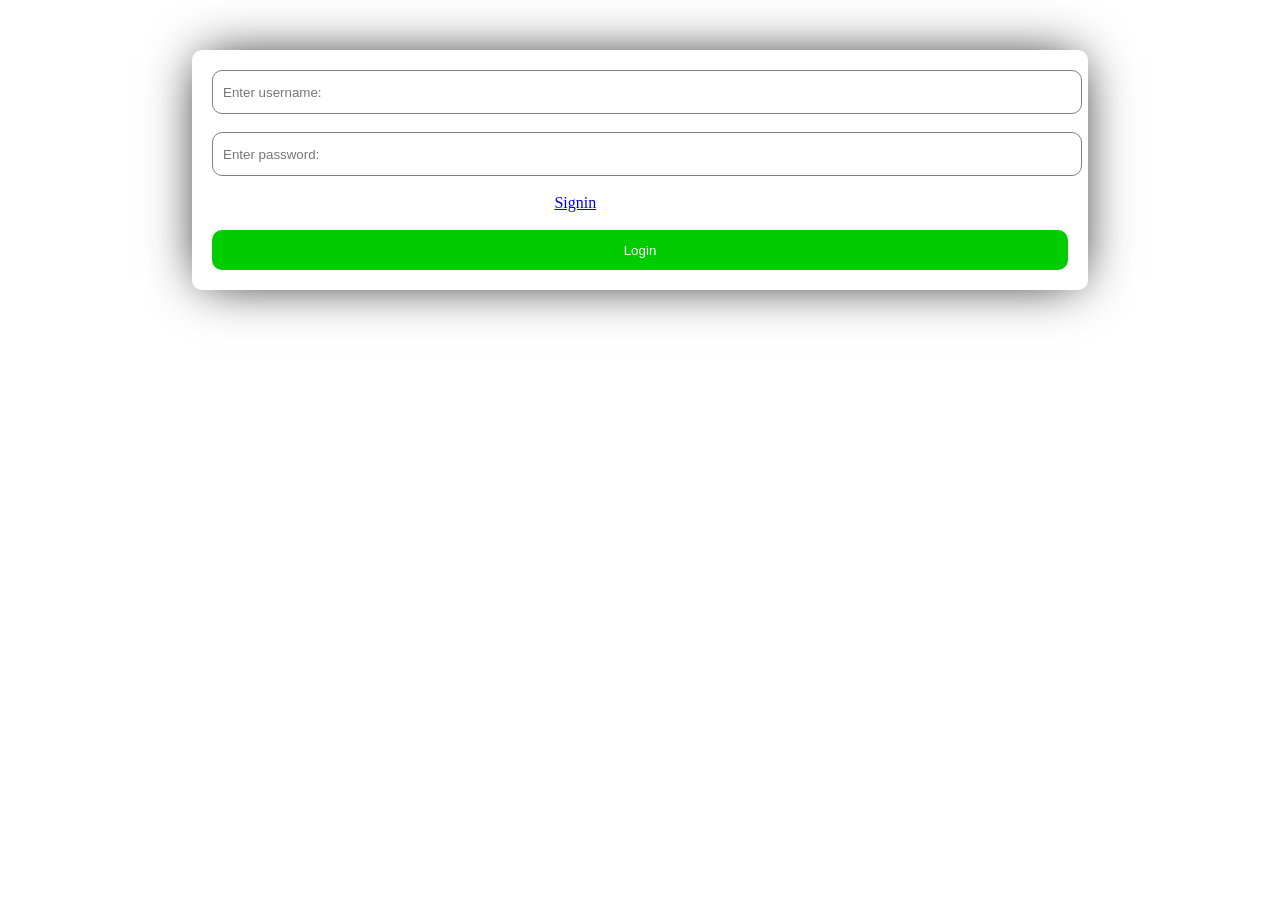
<file: loginApi/index.html>
<!DOCTYPE html>

    <html>

        <head>

            <title>My first Api App</title>

            <style>

                body {
                    display: flex;
                    justify-content: center;
                    margin: 50px auto;
                }

                form {
                    width: 70%;
                    height: auto;
                    padding: 20px;
                    box-shadow: 0px 0px 50px -10px;
                    box-sizing: border-box;
                    border-radius: 10px;
                    overflow: none;
                }

                button {
                    width: 100%;
                    background-color: rgb(0, 204, 0);
                    color: white;
                    border: none;
                    border-radius: 10px;
                    height: 40px;
                }

                input {
                    border-radius: 10px;
                    border: 1px solid grey;
                    height: 40px;
                    width: 100%;
                    padding-left: 10px;
                }

                a {
                    margin-left: 40%;
                }

            </style>

        </head>

        <body>

            <form>

                <input id="Luser" type="text" placeholder="Enter username:"> <br><br>
                <input id="Lpass" type="password" placeholder="Enter password:"> <br><br>

                <div id="output"></div>

                <a href="sign.html">Signin</a><br><br>

                <button type="button" onclick="login()" id="LSbtn">Login</button>

            </form>

            <script>

                const baseUrl = "http://127.0.0.1:8000";

                function login() {
                    const username = document.getElementById('Luser').value;
                    const password = document.getElementById('Lpass').value;
                    //const LBtn = dosument.getElementById('LSbtn');

                    fetch(`${baseUrl}/login?username=${username}&password=${password}`, {
                        method: "POST"
                    })
                    .then(res=> res.json())
                    .then(data => {
                        show(data);
                        if(data.message) {
                            window.location.href="wel.html";
                        }
                    });
                    
                }

                function show(data) {
                    document.getElementById('output').innerText = 
                    JSON.stringify(data);

                }

            </script>

        </body>

    </html>
</file>
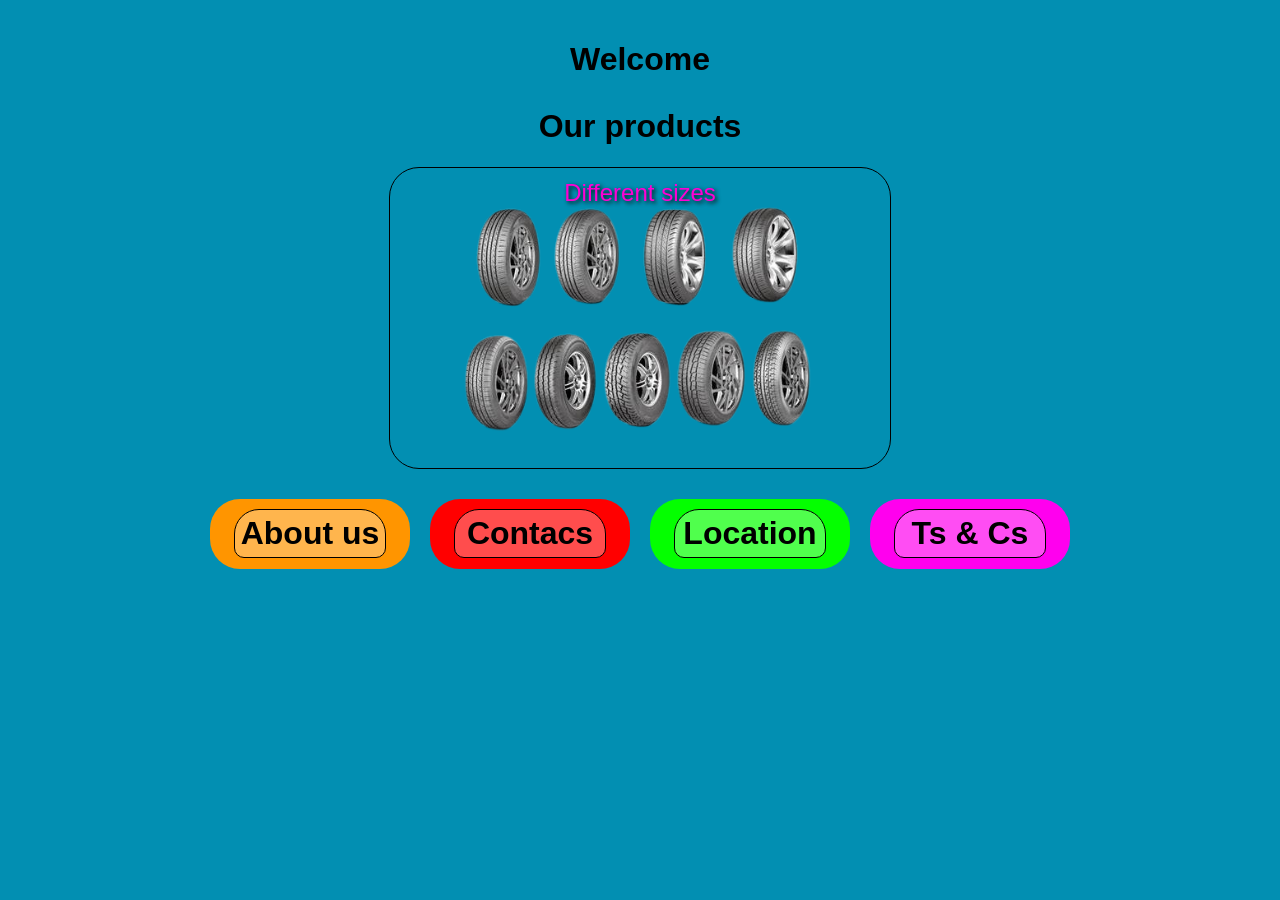
<file: animation html/anime.html>
<!DOCTYPE html>
<html>
    <head>
        <title>Animation Practice</title>
        <link rel="stylesheet" href="anime.css">
    </head>
    <body>
        <div align="center" class="container">
            <h1>Welcome</h1>
            <div class="products">
                <h1>Our products</h1>
                <div class="product-slider">
                    <div class="image-container">
                        <img src="tyresize.png" class="slide active">
                        <p style="color:rgb(255, 0, 212);" class="text active">Different sizes</p>
                    </div>
                    <div class="image-container">
                        <img src="multimags.png" class="slide">
                        <p style="color:red;" class="text">Looks good to any mag</p>
                    </div>
                    <div class="image-container">
                        <img src="2multimags.png" class="slide"> 
                        <p style="color:rgb(13, 0, 255);" class="text">Fits any mag of your fav</p>
                    </div>
                    <div class="image-container">
                        <img src="adaptable.png" class="slide">
                        <p style="color:rgb(174, 255, 0);" class="text">it adapts to the size</p>
                    </div>
                    <div class="image-container">
                        <img src="tyremove.gif" class="slide">
                        <p style="color:rgb(255, 0, 111);" class="text">Smooth drive and looks good on your car</p>
                    </div>
                    <div class="image-container">
                        <img src="tyresafety.png" class="slide">
                        <p style="color:rgb(0, 255, 247);" class="text">No more flat tyres, Air stays inside <br>
                            and fits exatly right o the edge.</p>
                    </div>
                </div>
            </div>

            <div class="info">
                <div class="about box">
                    <h1 class="head">About us</h1>
                    <div class="aboutIn content">
                        <p>This is just an animation practice <br>
                        nothing major or anything to learn about us <br>
                        nor anything to search about us because there's nothing <br>
                        you gonna find about us, Forget!.</p>
                    </div>
                </div>

                <div class="contact box">
                    <h1 class="head">Contacs</h1>
                    <div class="contactIn content">
                        <p>Email: <a href="mailto:me@gmil.com"> me@gmail.com</a> <br>
                        call <a href="tel:0123456789">0123456789</a> <br>
                        whatsApp: <a href="wa/me:0987654321">0987654321</a></p>
                    </div>
                </div>

                <div class="location box">
                    <h1 class="head">Location</h1>
                    <div class="locationIn content">
                        <h3>Address</h3>
                        <p> uknown street <br>
                            CBD <br>
                            0001 
                            <h3>Pin location</h3> 
                            <a href="locatie">Location/pin/direct0948...</a>
                        </p>
                    </div>
                </div>

                <div class="tcs box">
                    <h1 class="head">Ts & Cs</h1>
                    <div class="tcsIn content">
                        <p>by pressing any button on our page <br>
                        means you agree to our term and conditions <br>
                        we wont take blame of any missuse of <br>
                        your information.</p>
                    </div>
                </div>
            </div>
        </div>
        <script src="anime.js"></script>
    </body>
</html>
</file>
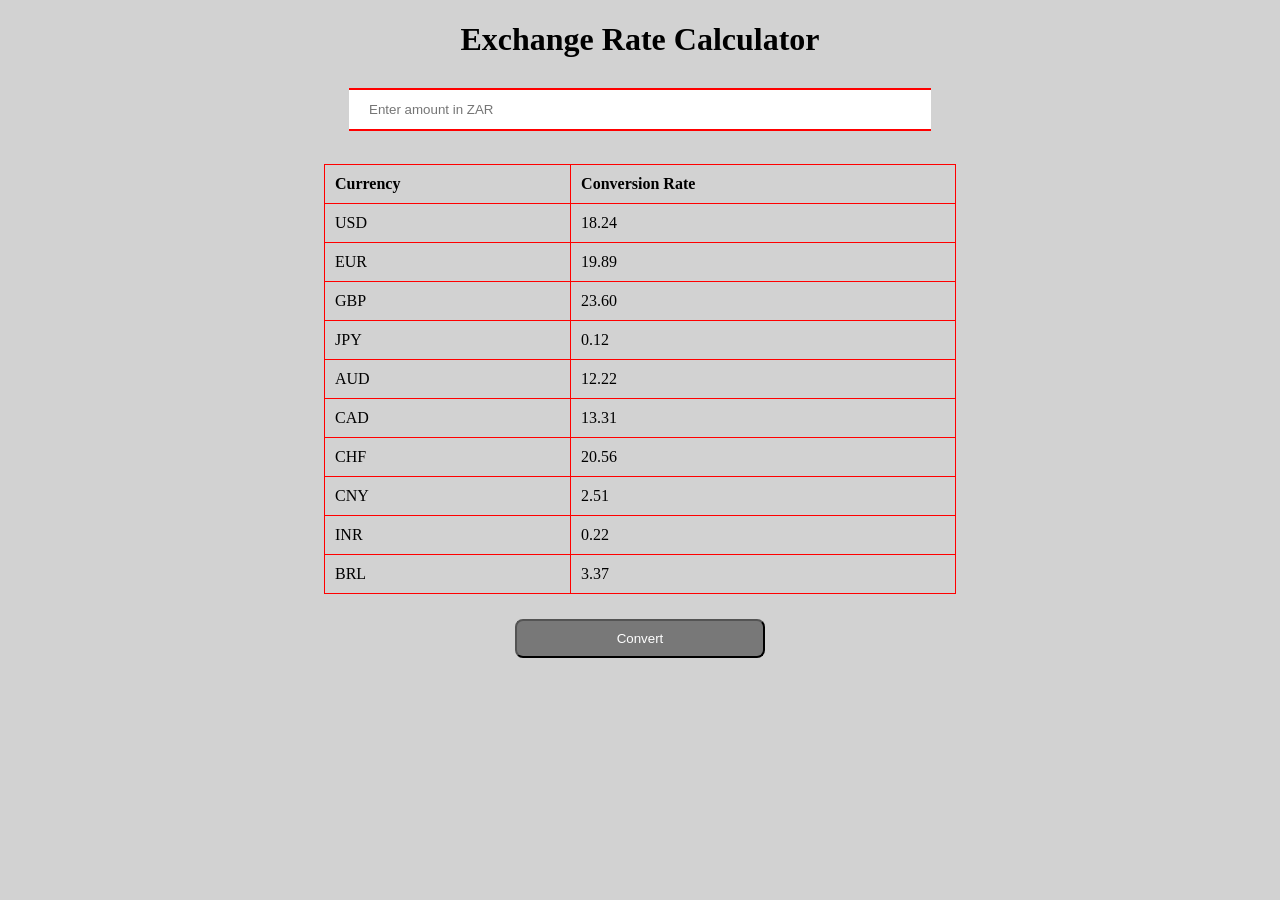
<file: Currency exchange/currency_exchange.html>
<!DOCTYPE html>

	<html>

		<head>

			<title>Exchange Rate Calculator</title>

			<link rel="stylesheet" type="text/css" href= "currency.css">

		</head>
			
		<body >

			<h1 align="center">Exchange Rate Calculator</h1>

			<form align="center" style="margin: 0px 50px 25px">

			<input type="number" id="zar-amount" placeholder="Enter amount in ZAR">

			</form>

			<table align="center">

				<thead>

					<tr>
						<th>Currency</th>
						<th>Conversion Rate</th>
					</tr>

				</thead>

				<tbody>

					<tr>
						<td>USD</td>
						<td>18.24</td>
					</tr>

					<tr>
						<td>EUR</td>
						<td>19.89</td>
					</tr>

					<tr>
						<td>GBP</td>
						<td>23.60</td>
					</tr>

					<tr>
						<td>JPY</td>
						<td>0.12</td>
					</tr>

					<tr>
						<td>AUD</td>
						<td>12.22</td>
					</tr>

					<tr>
						<td>CAD</td>
						<td>13.31</td>
					</tr>

					<tr>
						<td>CHF</td>
						<td>20.56</td>
					</tr>

					<tr>
						<td>CNY</td>
						<td>2.51</td>
					</tr>

					<tr>
						<td>INR</td>
						<td>0.22</td>
					</tr>

					<tr>
						<td>BRL</td>
						<td>3.37</td>
					</tr>

				</tbody>

			</table>
			
			<div align="center" style="margin: 25px 50px 75px;">

				<button id="convert-btn">Convert</button>
				<div id="result"></div>

			</div>

			<script src="currency.js"> </script>
			
		</div>

		</body>

	</html>
</file>
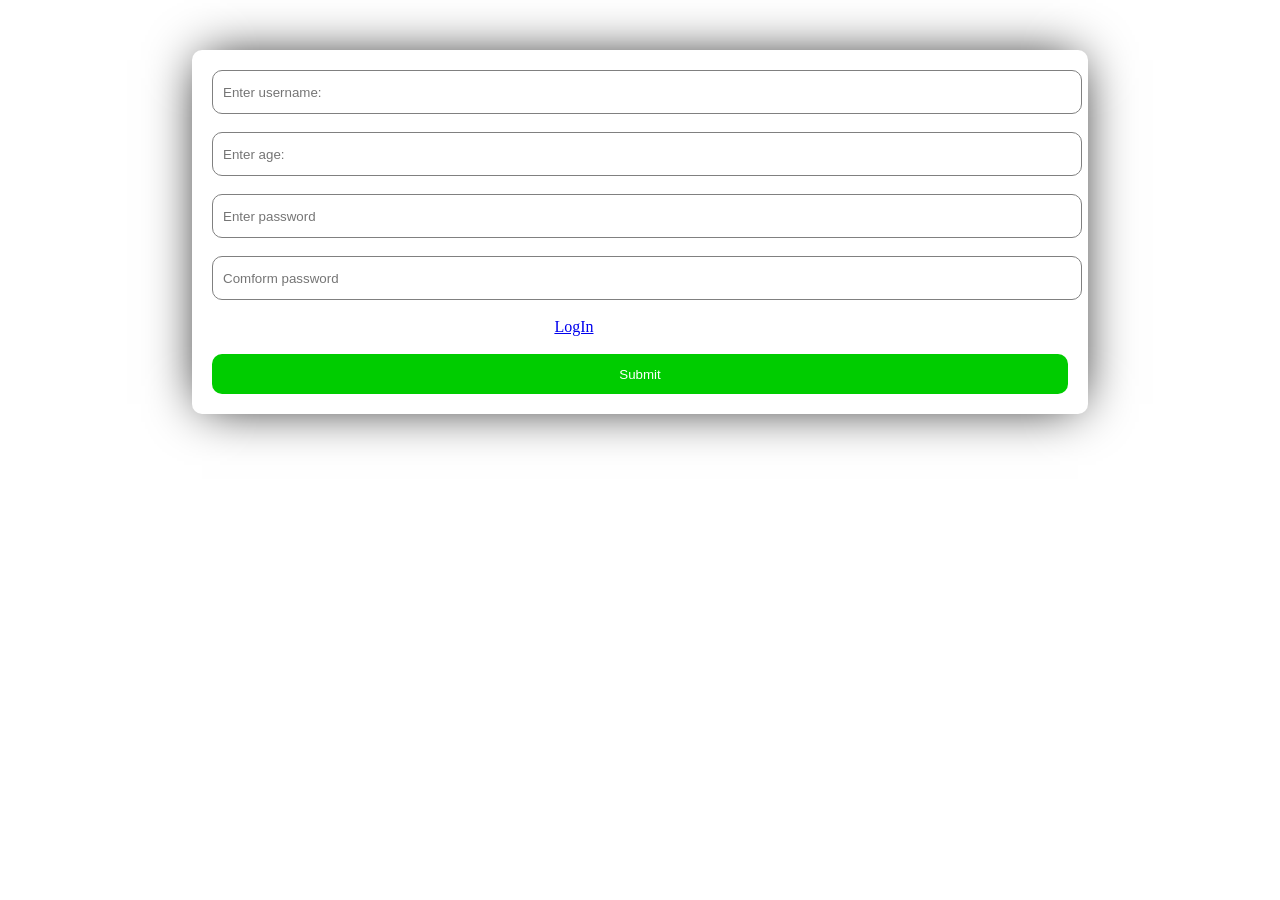
<file: loginApi/sign.html>
<!DOCTYPE html>

    <html>

        <head>

            <title>signIn</title>

            <style>

                body {
                    display: flex;
                    justify-content: center;
                    margin: 50px auto;
                }

                form {
                    width: 70%;
                    height: auto;
                    padding: 20px;
                    box-shadow: 0px 0px 50px -10px;
                    box-sizing: border-box;
                    border-radius: 10px;
                    overflow: none;
                }

                button {
                    width: 100%;
                    background-color: rgb(0, 204, 0);
                    color: white;
                    border: none;
                    border-radius: 10px;
                    height: 40px;
                }

                input {
                    border-radius: 10px;
                    border: 1px solid grey;
                    height: 40px;
                    width: 100%;
                    padding-left: 10px;
                }

                a {
                    margin-left: 40%;
                }

            </style>
            
        </head>

        <body>

            <form>

                <input id="Sname" type="text" placeholder="Enter username:"> <br><br>
                <input id="age" type="number" placeholder="Enter age:"> <br><br>
                <input id="Spass" type="password" placeholder="Enter password"> <br><br>
                <input id="SCpass" type="password" placeholder="Comform password"> <br><br>
                <div id="output"></div>

                <a href="index.html">LogIn</a> <br><br>

                <button type="button" onclick="signin()" id="SBnt">Submit</button>

            </form>

            <script>

                const baseUrl = "http://127.0.0.1:8000";

                function signin() {
                    const user = document.getElementById('Sname').value;
                    const age = document.getElementById('age').value;
                    const Spass = document.getElementById('Spass').value;
                    const CSpass = document.getElementById('SCpass').value;
                    if (age >= 18) {
                        if (Spass === CSpass) {
                            fetch(`${baseUrl}/signin?username=${user}&password=${Spass}`, {
                                method: "POST"
                            })
                            .then( res => res.json())
                            .then(data =>{
                                show(data);
                                if (data.message){
                                    alert("account created, log in!")
                                    window.location.href="index.html";
                                }
                            });
                            
                        } else {
                            alert("passowrds do not match");
                        }
                    } else {
                        alert("You need to be 18 years old or over to register");
                    }
                }

                function show(data) {
                    document.getElementById('output').innerText = 
                    JSON.stringify(data);
                }

            </script>
            
        </body>

    </html>
</file>
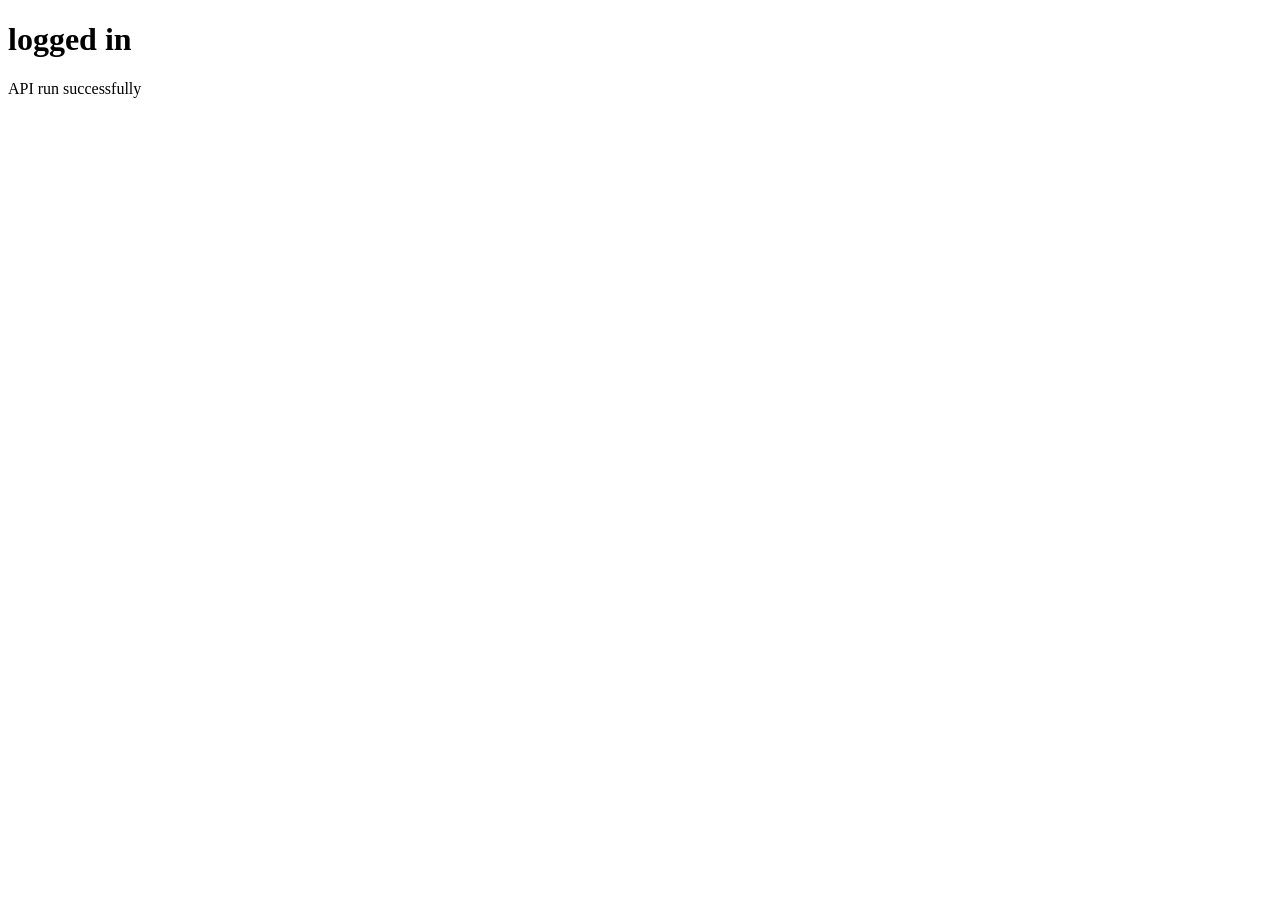
<file: loginApi/wel.html>
<!DOCTYPE html>

    <html>

        <head>
        
            <title>Logged in</title>
        </head>

        <body>

            <h1>logged in</h1>

            <p>API run successfully</p>

        </body>

    </html>
</file>
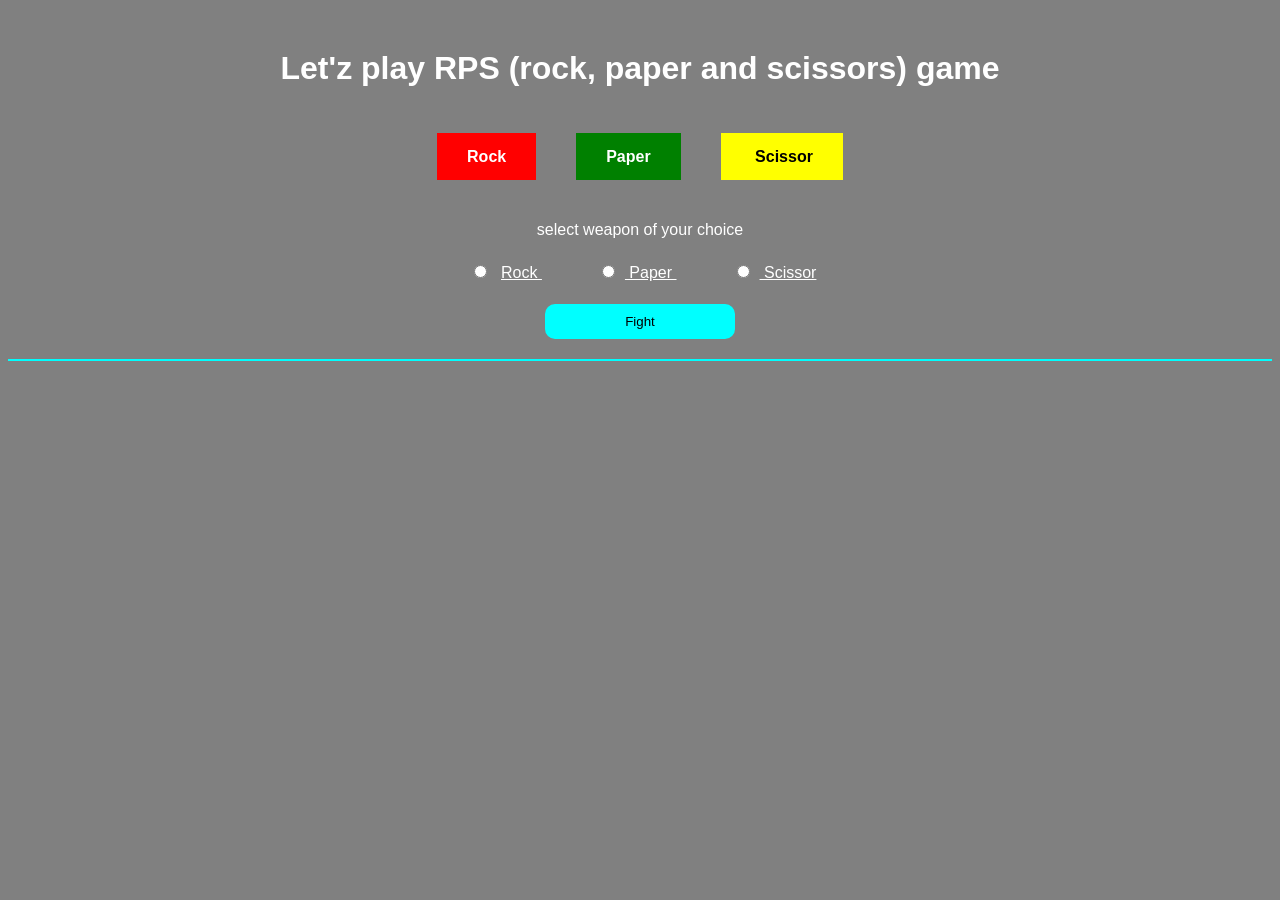
<file: RPS game/RPS_game.html>
<!DOCTYPE html>

	<html>
		
		<head>
		
			<meta charset="UTF-8">
			<meta name="viewport">
		
			<title>RPS Game</title>
			
			<link rel="stylesheet" type="text/css" href="RPS.css">
		
		</head>
		
		<body>
		
			<h1 style="color:white;">Let'z play RPS (rock, paper and scissors) game</h1><br>
			
			<h4><b style="padding:15px 30px; background:red;color:white; margin: 20px;">Rock</b><b style="padding: 15px 30px; background: green;color:white; margin: 20px;">Paper</b><b style="padding:15px 30px; background: yellow; margin: 20px;"> Scissor</b></h4><br>

			<p style="color:white;">select weapon of your choice</p>
		
			<form id="RPS-Game">
			
				<p>
					<label> <input id="R" type="radio" name="game" value="Rock"> </span><u> Rock </u></label>
					<label> <input id="P" type="radio" name="game" value="Paper"><u> Paper </u></label>
					<label> <input id="S" type="radio" name="game" value="Scissor"><u> Scissor </u></label>
				</p>
				
				<button type="button" id="submitBtn">Fight</button>
				
			</form>
			
			<div id="game-result"></div>
		
		
			<script src="RPS.js"> </script>
			
		</body>
	
	</html>
</file>
<file: animation html/anime.css>
body {
    background-color: rgb(2, 143, 178);
    margin: 0;
    padding: 20px;
    font-family: Arial, sans-serif;
}

.container {
    max-width: 1200px;
    margin: 0 auto;
}

.info {
    display: flex;
    justify-content: center;
    flex-wrap: wrap;
    gap: 20px;
    margin-top: 30px;
}

.about, .contact, .location, .tcs {
    padding: 20px;
    height: 70px;
    width: 200px;
    border-radius: 30px;
    box-sizing: border-box;
    overflow: hidden;
    transition: all 0.5s ease;
    cursor: pointer;
}

.head {
    margin-top: -10px;
    padding: 5px;
    width: calc(100% - 20px);
    border: 1px solid black;
    border-radius: 25px 25px 10px 10px;
    background-color: rgba(255,255,255,0.3);
}

.content {
    opacity: 0;
    transition: opacity 0.30s;
    height: 0;
    overflow: hidden;
}

.box:hover {
    height: 300px;
    width: 300px;
}

.box:hover .content {
    opacity: 1;
    height: auto;
}

.about {
    background-color: rgb(255, 149, 0);
}

.contact {
    background-color: rgb(255, 0, 0);
}

.location {
    background-color: rgb(4, 255, 0);
}

.tcs {
    background-color: rgb(255, 0, 238);
}

.products {
    margin: 30px auto;
    text-align: center;
}

.product-slider {
    position: relative;
    width: 500px;
    height: 300px;
    margin: 0 auto;
    border: 1px solid black;
    border-radius: 30px;
    overflow: hidden;
}

.image-container {
    position: absolute;
    top: 0;
    left: 0;
    width: 100%;
    height: 100%;
    display: flex;
    justify-content: center;
    align-items: center;
}

.slide {
    max-width: 100%;
    max-height: 100%;
    object-fit: contain;
    opacity: 0;
    transition: opacity 0.5s ease;
    position: absolute;
}

.text {
    position: absolute;
    color: white;
    font-size: 24px;
    text-shadow: 2px 2px 4px rgba(10,10,10,10.15);
    opacity: 0;
    transition: opacity 0.5s ease;
    margin-top: -45%;
    z-index: 10;
}

.slide.active, .text.active {
    opacity: 1;
}

box {
    width: 0;
    height: 0px; 
}
</file>
<file: Currency exchange/currency.css>
body {
    background-color:rgb(210, 210, 210);
}

table {
    width: 50%;
    border-collapse: collapse;
}

th, td {
    border: 1px solid red;
    padding: 10px;
    text-align: left;
}

input[type=number] {
    width: 50%;
    padding: 12px 20px;
    margin: 8px 0;
    box-sizing: border-box;
    border: none;
    border-bottom: 2px solid red;
    border-top: 2px solid red;
}

button{
    padding: 10px 100px;
    border-radius: 8px;
    background-color: rgb(120, 120, 120);
    color:white;
}

.resultDiv {
    color: red;
}
</file>
<file: RPS game/RPS.css>
body {
    font-family: Arial, sans-serif;
    text-align: center;
    margin-top: 50px;
    background-color: grey;

}

#game-result {
    margin-top: 20px;
    font-size: 18px;
    padding: 1px 2px;
    background: aqua;
    color: black;
}

button {
    padding: 10px 80px;
    background: aqua;
    border: none;
    border-radius: 10px;
}

input[type="radio"] {
    margin: 10px;
}

label {
    padding: 10px 25px;
    color: white;
}
</file>
